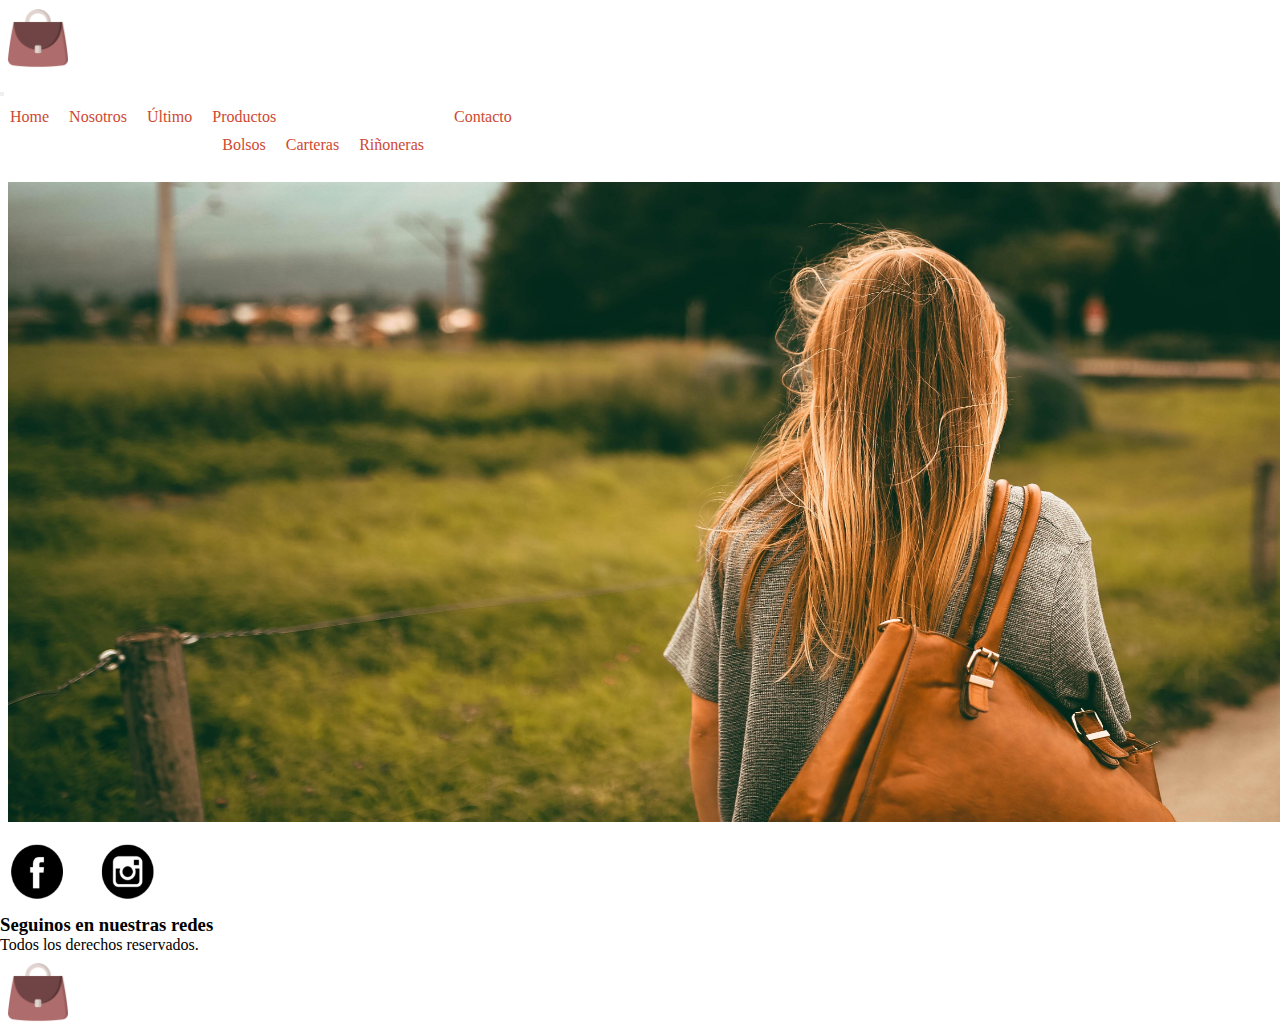
<file: index.html>
<!DOCTYPE html>
<html lang="es">
<head>
    <meta charset="UTF-8">
    <meta http-equiv="X-UA-Compatible" content="IE=edge">
    <meta name="viewport" content="width=device-width, initial-scale=1.0">
    <link rel="shortcut icon" href="favicon.png">
    <link rel="stylesheet" href="./style/style.css">
    <link href="https://cdn.jsdelivr.net/npm/bootstrap@5.2.3/dist/css/bootstrap.min.css" rel="stylesheet" integrity="sha384-rbsA2VBKQhggwzxH7pPCaAqO46MgnOM80zW1RWuH61DGLwZJEdK2Kadq2F9CUG65" crossorigin="anonymous"> 
    <title>BAGS Home</title>
</head>
<body>
  <div class="container">
    <header class="row bg-primary bg-opacity-75">
      <div class="col-lg-1 col-12">
        <a href="index.html"> <img src="favicon.png" height="60" width="60" alt="Logo"></a>
      </div>  
      <div class="col-lg-11 col-12">
        <nav class="navbar navbar-expand-lg">
          <div class="container-fluid">
            <button class="navbar-toggler"  type="button" data-bs-toggle="collapse" data-bs-target="#navbarSupportedContent" aria-controls="navbarSupportedContent" aria-expanded="false" aria-label="Toggle navigation" >
            <span class="navbar-toggler-icon"></span>
            </button>
              <!-- intente de mil formas todo el nav al final con justify-content-end y no hubo caso -->
            <div class="collapse navbar-collapse justify-content-end" id="navbarNav">
              <ul class="navbar-nav me-auto mb-2 mb-lg-0 ">
                <li class="nav-item">
                  <a class="nav-link active text-light fs-5 " aria-current="page" href="#">Home</a>
                </li>
                <li class="nav-item">
                  <a class="nav-link text-light fs-5" href="./pages/nosotros.html">Nosotros</a>
                </li>
                <li class="nav-item">
                  <a class="nav-link text-light fs-5" href="./pages/loultimo.html">Último</a>
                </li>
                <li class="nav-item dropdown">
                  <a class="nav-link dropdown-toggle text-light fs-5" href="#" role="button" data-bs-toggle="dropdown" aria-expanded="false">Productos
                  </a>
                    <!-- dirigi hacia las Subcategorias mediante ID. No es la idea original pero no encontre otro metodo mejor aun -->
                  <ul class="dropdown-menu fw-light">
                    <li><a class="dropdown-item fst-italic fs-5" href="./pages/productos.html#bolso">Bolsos</a></li>
                    <li><a class="dropdown-item fst-italic fs-5" href="./pages/productos.html#cartera">Carteras</a></li>
                    <li><a class="dropdown-item fst-italic fs-5" href="./pages/productos.html#riñonera">Riñoneras</a></li>
                  </ul>
                </li>
                <li class="nav-item">
                  <a class="nav-link text-light fs-5" href="./pages/contacto.html">Contacto</a>
                </li>
              </ul>
            </div>
          </div>
        </nav>
      </div>
    </header>    
    <main class="row">  
      <div class="col-lg-12 col-12">
        <img class="container-fluid" src="./img/imgfondo.jpg" height="640" width="1280" alt="imagen portada">
      </div>
    </main> 
    <footer class="row bg-primary bg-opacity-75">
      <div class="col-lg-2 col-12 ">
        <img src="./img/pngegg-2.png" height="60" width="150" alt="redes">
      </div>
      <div class="col-lg-9 col-12 text-light">
       <h3>Seguinos en nuestras redes</h3>
       <p> Todos los derechos reservados.</p>
      </div>
      <div class="col-lg-1 col-12">
        <img src="favicon.png" height="60" width="60" alt="Logo">
      </div>   
    </footer> 
  </div>
    <!-- link JS Bootstrap -->
  <script src="https://cdn.jsdelivr.net/npm/bootstrap@5.2.3/dist/js/bootstrap.bundle.min.js" integrity="sha384-kenU1KFdBIe4zVF0s0G1M5b4hcpxyD9F7jL+jjXkk+Q2h455rYXK/7HAuoJl+0I4" crossorigin="anonymous"></script>
</body>
</html>
</file>
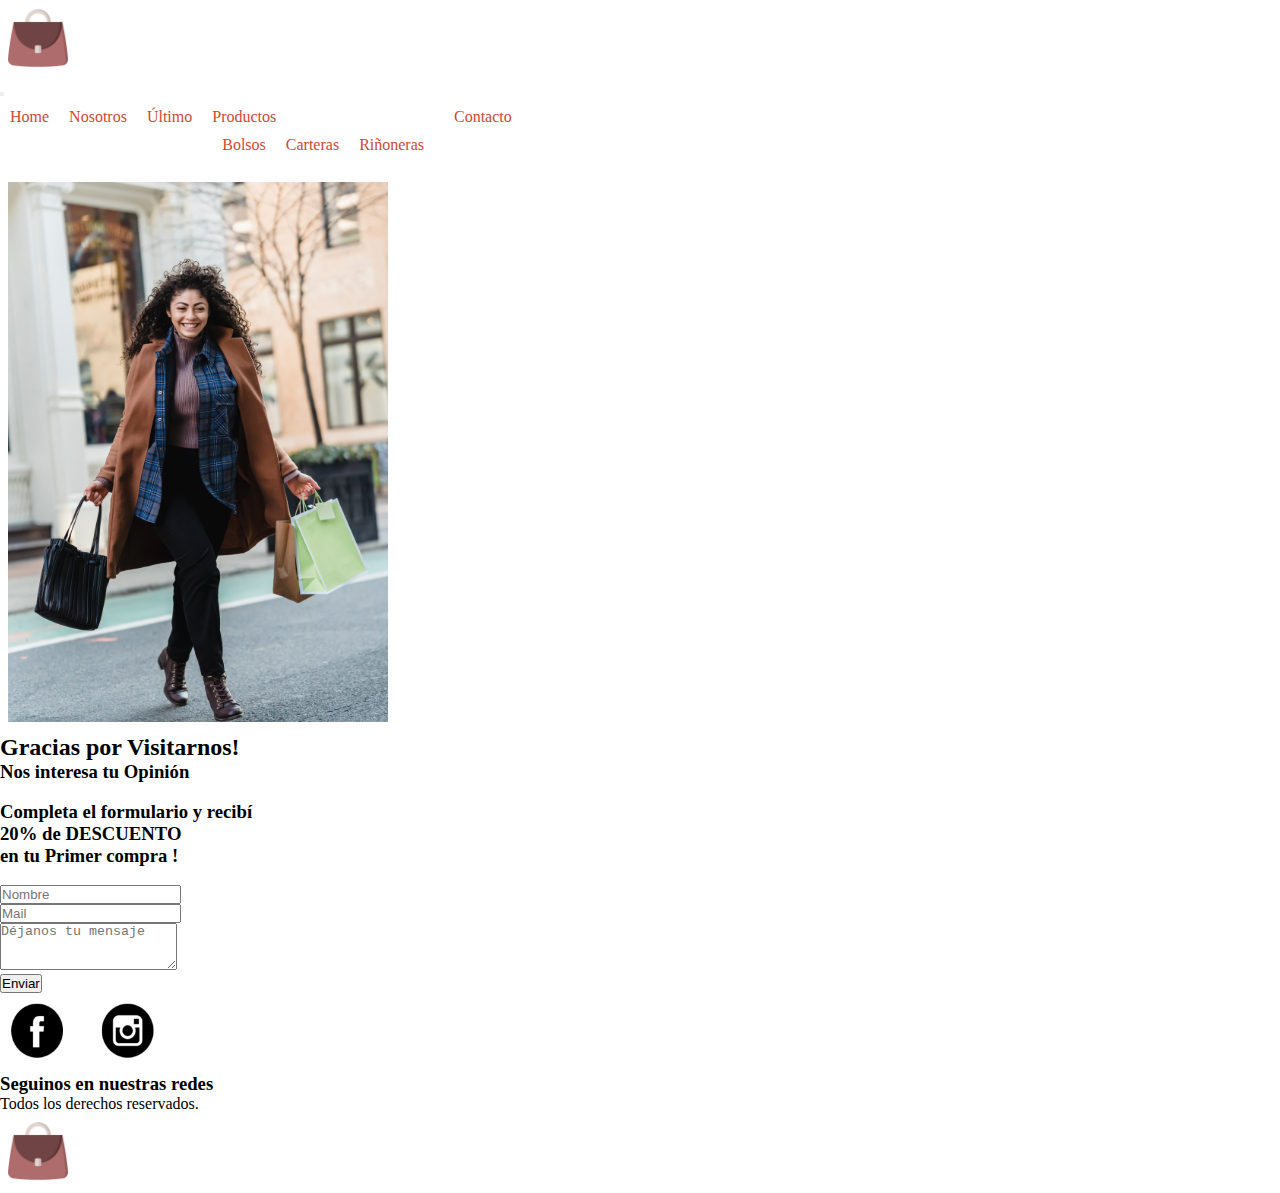
<file: pages/contacto.html>
<!DOCTYPE html>
<html lang="es">
<head>
    <meta charset="UTF-8">
    <meta http-equiv="X-UA-Compatible" content="IE=edge">
    <meta name="viewport" content="width=device-width, initial-scale=1.0">
    <link rel="shortcut icon" href="../favicon.png">
    <link rel="stylesheet" href="../style/style.css">
    <!-- link CSS bootstrap -->
    <link href="https://cdn.jsdelivr.net/npm/bootstrap@5.2.3/dist/css/bootstrap.min.css" rel="stylesheet" integrity="sha384-rbsA2VBKQhggwzxH7pPCaAqO46MgnOM80zW1RWuH61DGLwZJEdK2Kadq2F9CUG65" crossorigin="anonymous">
    <title>BAGS Contacto</title>
</head>
<body>
    <div class="container">
        <header class="row bg-primary bg-opacity-75">
            <div class="col-lg-1 col-12">
                <a href="../index.html"> <img src="../favicon.png" height="60" width="60" alt="Logo"></a>
            </div>  
            <div class="col-lg-11 col-12">
            <nav class="navbar navbar-expand-lg">
                <div class="container-fluid">
                  <button class="navbar-toggler"  type="button" data-bs-toggle="collapse" data-bs-target="#navbarSupportedContent" aria-controls="navbarSupportedContent" aria-expanded="false" aria-label="Toggle navigation" >
                    <span class="navbar-toggler-icon"></span>
                  </button>
                  <!-- intente de mil formas todo el nav al final con justify-content-end y no hubo caso -->
                  <div class="collapse navbar-collapse justify-content-end" id="navbarNav">
                    <ul class="navbar-nav me-auto mb-2 mb-lg-0 ">
                      <li class="nav-item">
                        <a class="nav-link active text-light fs-5 " aria-current="page" href="../index.html">Home</a>
                      </li>
                      <li class="nav-item">
                        <a class="nav-link text-light fs-5" href="nosotros.html">Nosotros</a>
                      </li>
                      <li class="nav-item">
                        <a class="nav-link text-light fs-5" href="loultimo.html">Último</a>
                      </li>
                      <li class="nav-item dropdown">
                        <a class="nav-link dropdown-toggle text-light fs-5" href="#" role="button" data-bs-toggle="dropdown" aria-expanded="false">
                          Productos
                        </a>
                        <!-- dirigi hacia las Subcategorias mediante ID. No es la idea original pero no encontre otro metodo mejor aun -->
                        <ul class="dropdown-menu fw-light">
                          <li><a class="dropdown-item fst-italic fs-5" href="productos.html#bolso">Bolsos</a></li>
                          <li><a class="dropdown-item fst-italic fs-5" href="productos.html#cartera">Carteras</a></li>
                          <li><a class="dropdown-item fst-italic fs-5" href="productos.html#riñonera">Riñoneras</a></li>
                        </ul>
                      </li>
                      <li class="nav-item">
                        <a class="nav-link text-light fs-5" href="#">Contacto</a>
                      </li>
                    </ul>
                  </div>
                </div>
              </nav>
            </div>
        </header> 
        <main class="row ">
          <div class="col-md-6 col-12 px-3 d-flex align-items-center">
            <img src="../img/imgcontact.jpg" height="540" width="380" alt="bolso mujer">
          </div>
              <div class="col-md-6 col-12 mt-4 px-5 ">
                <h2>Gracias por Visitarnos!</h2>
                <h3>Nos interesa tu Opinión </h3><br>
                <h3 class="bg-info text-center p-3" >Completa el formulario y recibí<br>20% de DESCUENTO  <br> en tu Primer compra !</h3>
                <br>
                    <!-- formulario -->
                <div class="mb-3">
                  <input type="name" class="form-control" id="exampleFormControlInput" placeholder="Nombre">
                </div>
                <div class="mb-3">
                  <input type="email" class="form-control" id="exampleFormControlInput1" placeholder="Mail">
                </div>
                <div class="mb-3">
                  <textarea class="form-control" id="exampleFormControlTextarea1" rows="3" placeholder="Déjanos tu mensaje"></textarea>
                <div class="col-12">
                  <button class="btn btn-primary mt-3  d-flex a" type="submit">Enviar</button>
                </div>
              </div>
        </main>
        <footer class="row bg-primary bg-opacity-75">
            <div class="d-flex justify-content-end">
                <div class="col-lg-2 col-1 ">
                    <img src="../img/pngegg-2.png" height="60" width="150" alt="redes">
                </div>
                <div class="col-lg-9 col-10 text-light container-fluid">
                    <h3>Seguinos en nuestras redes</h3>
                    <p> Todos los derechos reservados.</p>
                </div>
                <div class="col-lg-1 col-1">
                    <img src="../favicon.png" height="60" width="60" alt="Logo">
                </div>
            </div>    
        </footer>
        <!-- link JS Bootstrap -->
        <script src="https://cdn.jsdelivr.net/npm/bootstrap@5.2.3/dist/js/bootstrap.bundle.min.js" integrity="sha384-kenU1KFdBIe4zVF0s0G1M5b4hcpxyD9F7jL+jjXkk+Q2h455rYXK/7HAuoJl+0I4" crossorigin="anonymous"></script>
    </div>
    </body>
</html>
</file>
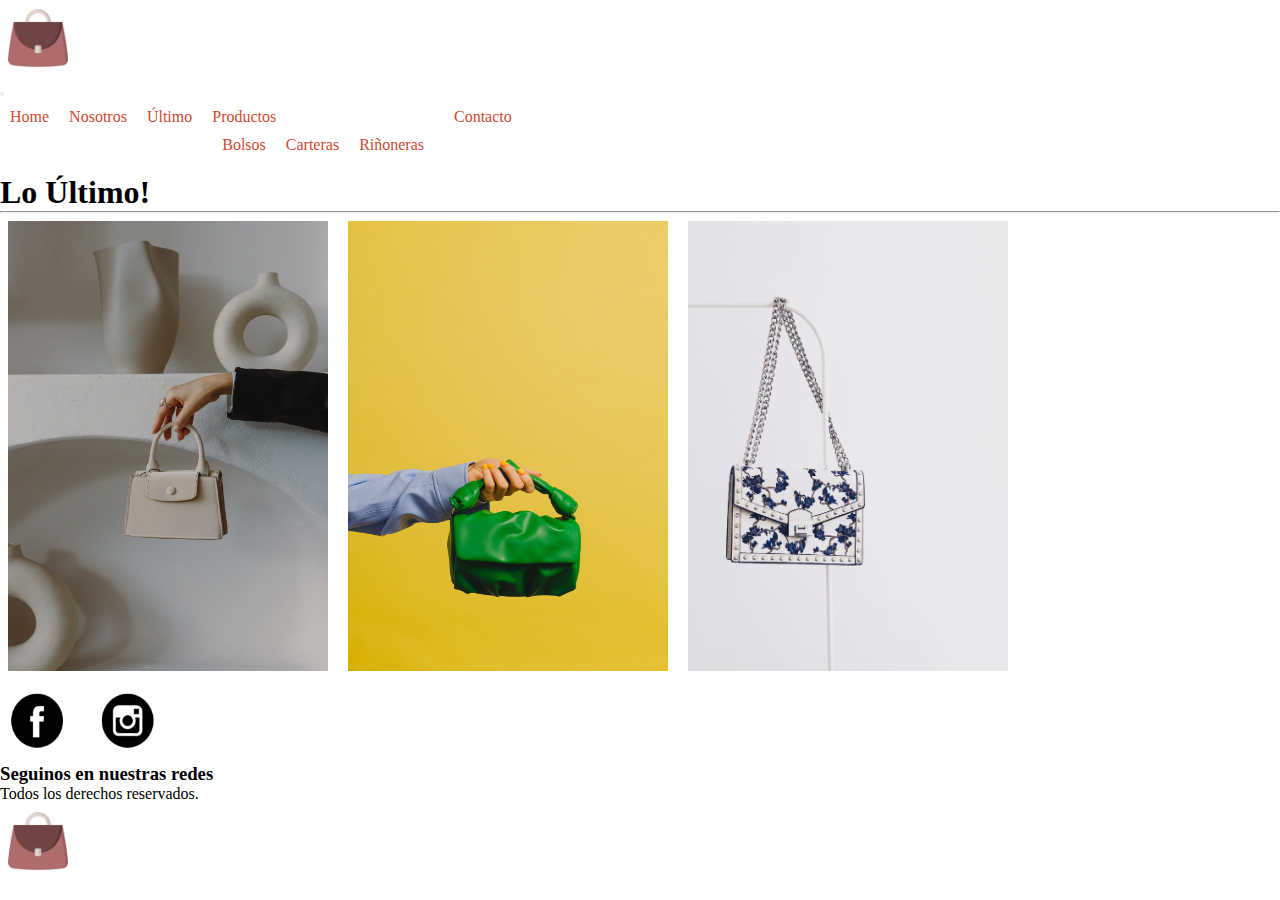
<file: pages/loultimo.html>
<!DOCTYPE html>
<html lang="es">
<head>
    <meta charset="UTF-8">
    <meta http-equiv="X-UA-Compatible" content="IE=edge">
    <meta name="viewport" content="width=device-width, initial-scale=1.0">
    <link rel="shortcut icon" href="../favicon.png">
    <link rel="stylesheet" href="../style/style.css">
    <link href="https://cdn.jsdelivr.net/npm/bootstrap@5.2.3/dist/css/bootstrap.min.css" rel="stylesheet" integrity="sha384-rbsA2VBKQhggwzxH7pPCaAqO46MgnOM80zW1RWuH61DGLwZJEdK2Kadq2F9CUG65" crossorigin="anonymous">
    <title>BAGS Lo Ultimo</title>
</head>
<body>
    <div class="container">
        <header class="row bg-primary bg-opacity-75">
            <div class="col-lg-1 col-12">
                <a href="../index.html"> <img src="../favicon.png" height="60" width="60" alt="Logo"></a>
            </div>  
            <div class="col-lg-11 col-12">
                <nav class="navbar navbar-expand-lg">
                    <div class="container-fluid">
                        <button class="navbar-toggler"  type="button" data-bs-toggle="collapse" data-bs-target="#navbarSupportedContent" aria-controls="navbarSupportedContent" aria-expanded="false" aria-label="Toggle navigation" >
                            <span class="navbar-toggler-icon"></span>
                        </button>
                                <!-- intente de mil formas todo el nav al final con justify-content-end y no hubo caso -->
                        <div class="collapse navbar-collapse justify-content-end" id="navbarNav">
                            <ul class="navbar-nav me-auto mb-2 mb-lg-0 ">
                            <li class="nav-item">
                                <a class="nav-link active text-light fs-5 " aria-current="page" href="../index.html">Home</a>
                            </li>
                            <li class="nav-item">
                                <a class="nav-link text-light fs-5" href="nosotros.html">Nosotros</a>
                            </li>
                            <li class="nav-item">
                            <a class="nav-link text-light fs-5" href="#">Último</a>
                            </li>
                            <li class="nav-item dropdown">
                            <a class="nav-link dropdown-toggle text-light fs-5" href="#" role="button" data-bs-toggle="dropdown" aria-expanded="false">Productos</a>
                                    <!-- dirigi hacia las Subcategorias mediante ID. No es la idea original pero no encontre otro metodo mejor aun -->
                            <ul class="dropdown-menu fw-light">
                                <li><a class="dropdown-item fst-italic fs-5" href="productos.html#bolso">Bolsos</a></li>
                                <li><a class="dropdown-item fst-italic fs-5" href="productos.html#cartera">Carteras</a></li>
                                <li><a class="dropdown-item fst-italic fs-5" href="productos.html#riñonera">Riñoneras</a></li>
                                </ul>
                                </li>
                                <li class="nav-item">
                                <a class="nav-link text-light fs-5" href="contacto.html">Contacto</a>
                                </li>
                            </ul>
                        </div>
                    </div>
                </nav>
            </div>
        </header> 
        <main class="row container-fluid">
            <div class="col-md-12 col-12 ms-3 px-2 mt-2">
                <h1>Lo Último!</h1>
                <hr>
            </div>    
            <div class="col-md-12 col-12 d-flex justify-content-between">
                <img class="shadow p-0 mb-3 bg-body rounded" src="../img/ult-1.jpg" height="450" width="320" alt="bolso crema">
                <img class="shadow p-0 mb-3 bg-body rounded" src="../img/ult-2.jpg" height="450" width="320" alt="bolso verde">
                <img class="shadow p-0 mb-3 bg-body rounded" src="../img/ult-3.jpg" height="450" width="320" alt="bolso floreado">
            </div>
        </main>
        <footer class="row bg-primary bg-opacity-75">
            <div class="col-lg-2 col-12 ">
                <img src="../img/pngegg-2.png" height="60" width="150" alt="redes">
            </div>
            <div class="col-lg-9 col-12 text-light">
                <h3>Seguinos en nuestras redes</h3>
                <p> Todos los derechos reservados.</p>
            </div>
            <div class="col-lg-1 col-12">
                <img src="../favicon.png" height="60" width="60" alt="Logo">
            </div>  
        </footer>
    </div>    
    <!-- link JS Bootstrap -->
    <script src="https://cdn.jsdelivr.net/npm/bootstrap@5.2.3/dist/js/bootstrap.bundle.min.js" integrity="sha384-kenU1KFdBIe4zVF0s0G1M5b4hcpxyD9F7jL+jjXkk+Q2h455rYXK/7HAuoJl+0I4" crossorigin="anonymous"></script>
</body>
</html>
</file>
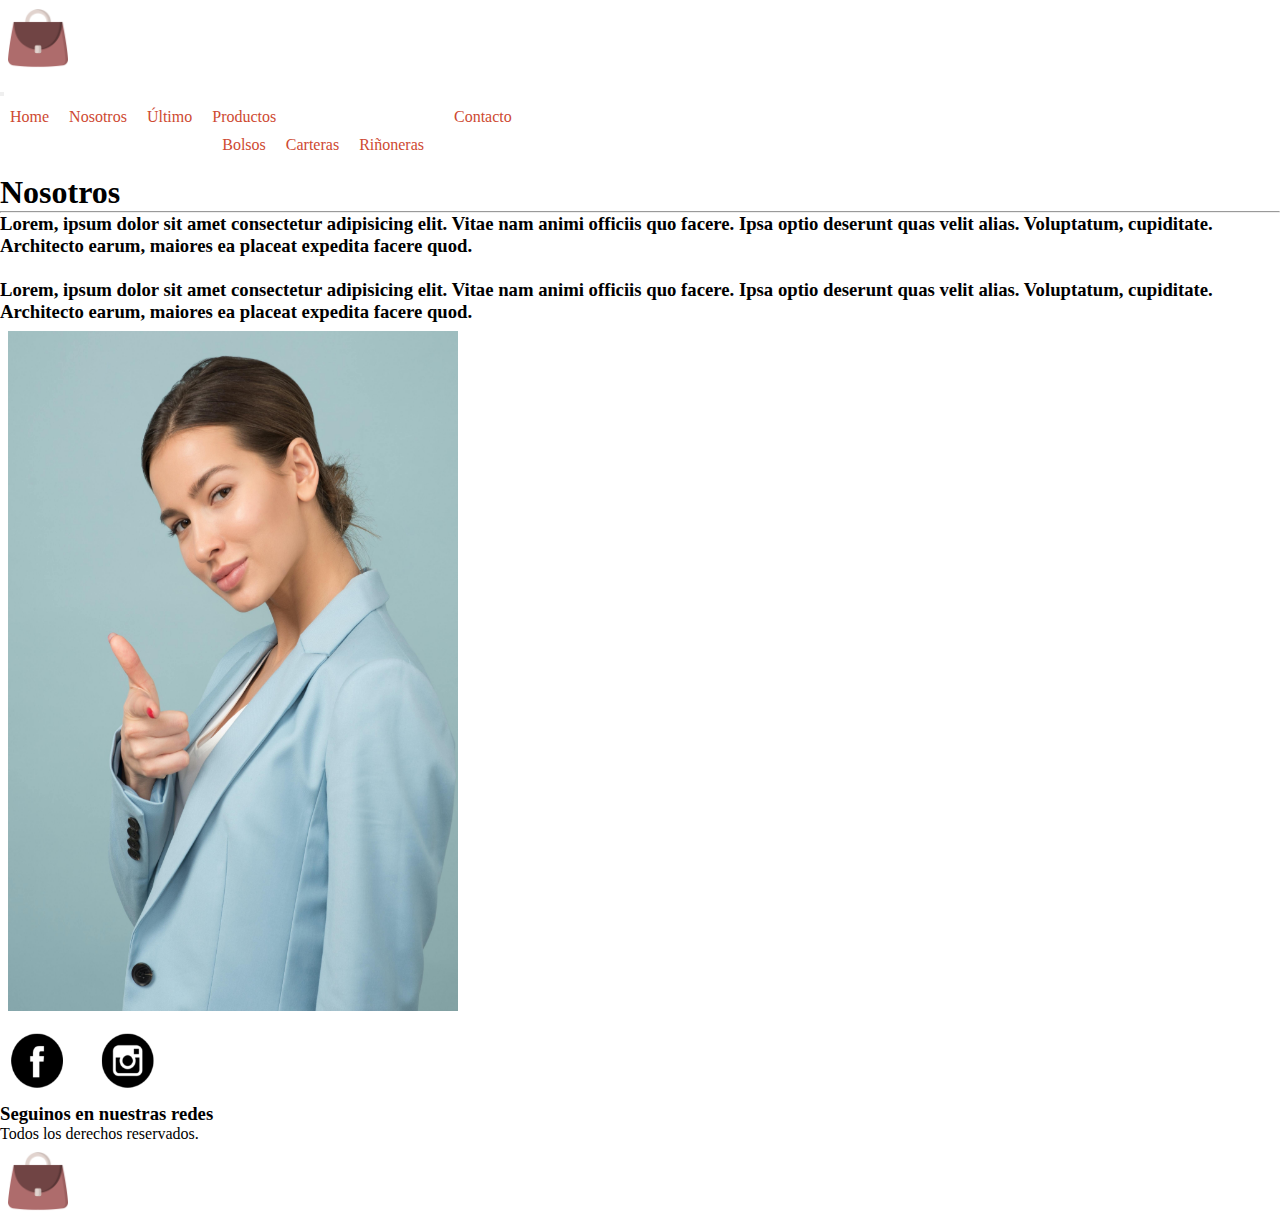
<file: pages/nosotros.html>
<!DOCTYPE html>
<html lang="es">
<head>
    <meta charset="UTF-8">
    <meta http-equiv="X-UA-Compatible" content="IE=edge">
    <meta name="viewport" content="width=device-width, initial-scale=1.0">
    <link rel="shortcut icon" href="../favicon.png">
    <link rel="stylesheet" href="../style/style.css">
    <link href="https://cdn.jsdelivr.net/npm/bootstrap@5.2.3/dist/css/bootstrap.min.css" rel="stylesheet" integrity="sha384-rbsA2VBKQhggwzxH7pPCaAqO46MgnOM80zW1RWuH61DGLwZJEdK2Kadq2F9CUG65" crossorigin="anonymous">
    <title>BAGS Nosotros</title>
</head>
<body>
    <div class="container">
        <header class="row bg-primary bg-opacity-75">
            <div class="col-lg-1 col-12">
                <a href="../index.html"> <img src="../favicon.png" height="60" width="60" alt="Logo"></a>
            </div>  
            <div class="col-lg-11 col-12">
                <nav class="navbar navbar-expand-lg">
                    <div class="container-fluid">
                        <button class="navbar-toggler"  type="button" data-bs-toggle="collapse" data-bs-target="#navbarSupportedContent" aria-controls="navbarSupportedContent" aria-expanded="false" aria-label="Toggle navigation" >
                            <span class="navbar-toggler-icon"></span>
                        </button>
                                    <!-- intente de mil formas todo el nav al final con justify-content-end y no hubo caso -->
                        <div class="collapse navbar-collapse justify-content-end" id="navbarNav">
                            <ul class="navbar-nav me-auto mb-2 mb-lg-0 ">
                                <li class="nav-item">
                                    <a class="nav-link active text-light fs-5 " aria-current="page" href="../index.html">Home</a>
                                </li>
                                <li class="nav-item">
                                    <a class="nav-link text-light fs-5" href="#">Nosotros</a>
                                </li>
                                <li class="nav-item">
                                    <a class="nav-link text-light fs-5" href="loultimo.html">Último</a>
                                </li>
                                <li class="nav-item dropdown">
                                    <a class="nav-link dropdown-toggle text-light fs-5" href="#" role="button" data-bs-toggle="dropdown" aria-expanded="false">Productos</a>
                                    <!-- dirigi hacia las Subcategorias mediante ID. No es la idea original pero no encontre otro metodo mejor aun -->
                                    <ul class="dropdown-menu fw-light">
                                    <li><a class="dropdown-item fst-italic fs-5" href="productos.html#bolso">Bolsos</a></li>
                                    <li><a class="dropdown-item fst-italic fs-5" href="productos.html#cartera">Carteras</a></li>
                                    <li><a class="dropdown-item fst-italic fs-5" href="productos.html#riñonera">Riñoneras</a></li>
                                    </ul>
                                    </li>
                                    <li class="nav-item">
                                    <a class="nav-link text-light fs-5" href="contacto.html">Contacto</a>
                                </li>
                            </ul>
                        </div>
                    </div>
              </nav>
            </div>
        </header> 
        <main class="row">
            <div class="col-12 px-3 ms-3 mt-2 text-md-start text-danger">
                <h1>Nosotros</h1>
                <hr>
            </div>
            <div class="col-md-8 col-12 fw-light px-3 d-flex align-items-center">
                <h3>
                Lorem, ipsum dolor sit amet consectetur adipisicing elit. Vitae nam animi officiis quo facere. Ipsa optio deserunt quas velit alias. Voluptatum, cupiditate. Architecto earum, maiores ea placeat expedita facere quod. <BR></BR>
                Lorem, ipsum dolor sit amet consectetur adipisicing elit. Vitae nam animi officiis quo facere. Ipsa optio deserunt quas velit alias. Voluptatum, cupiditate. Architecto earum, maiores ea placeat expedita facere quod.
                </h3>    
            </div>
            <div class="col-md-4 col-12">
                <img class="img-fluid" src="../img/diseñadora.jpg" height="680" width="450" alt="foto diseñadora">
            </div>
        </main>
        <footer class="row bg-primary bg-opacity-75">
                <div class="col-lg-2 col-12 ">
                    <img src="../img/pngegg-2.png" height="60" width="150" alt="redes">
                </div>
                <div class="col-lg-9 col-12 text-light">
                    <h3>Seguinos en nuestras redes</h3>
                    <p> Todos los derechos reservados.</p>
                </div>
                <div class="col-lg-1 col-12">
                    <img src="../favicon.png" height="60" width="60" alt="Logo">
                </div>
            </div>    
        </footer>
        <!-- link JS Bootstrap -->
        <script src="https://cdn.jsdelivr.net/npm/bootstrap@5.2.3/dist/js/bootstrap.bundle.min.js" integrity="sha384-kenU1KFdBIe4zVF0s0G1M5b4hcpxyD9F7jL+jjXkk+Q2h455rYXK/7HAuoJl+0I4" crossorigin="anonymous"></script>
    </div>    
    </body>
</html>
</file>
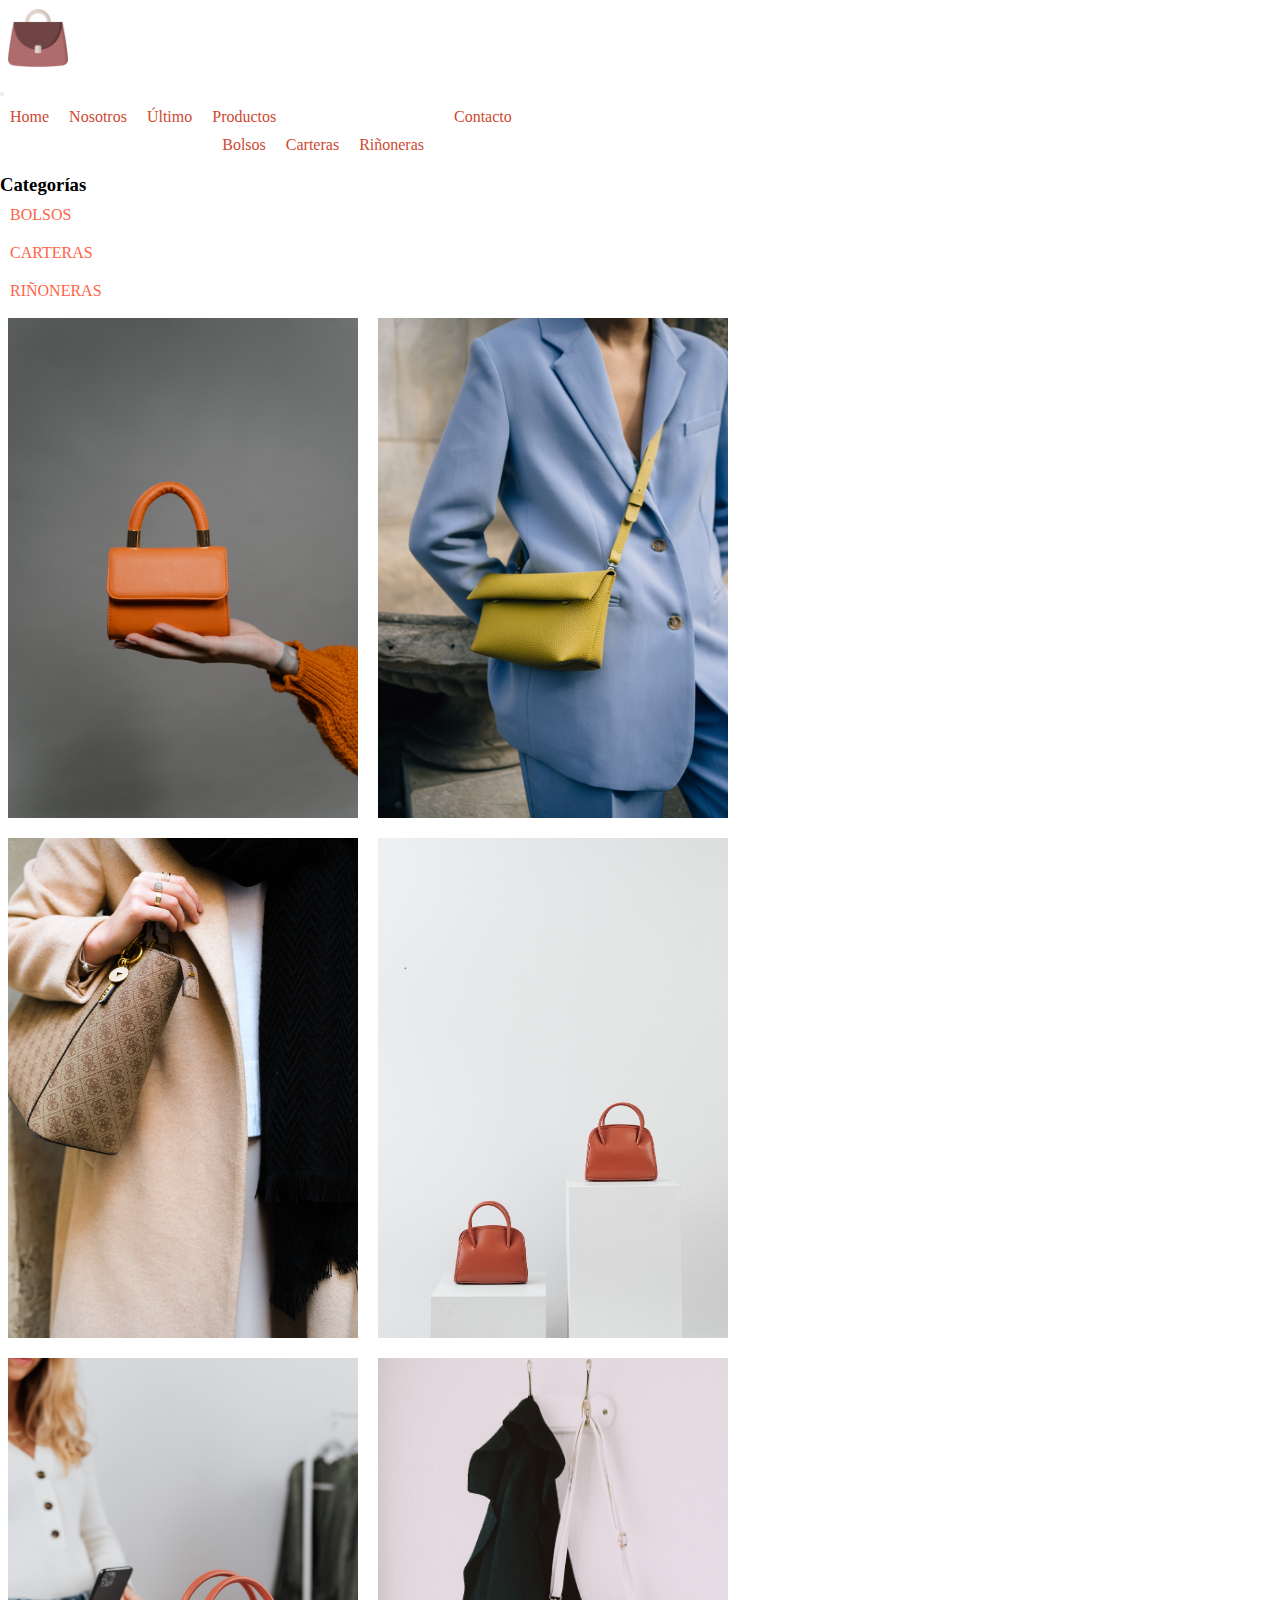
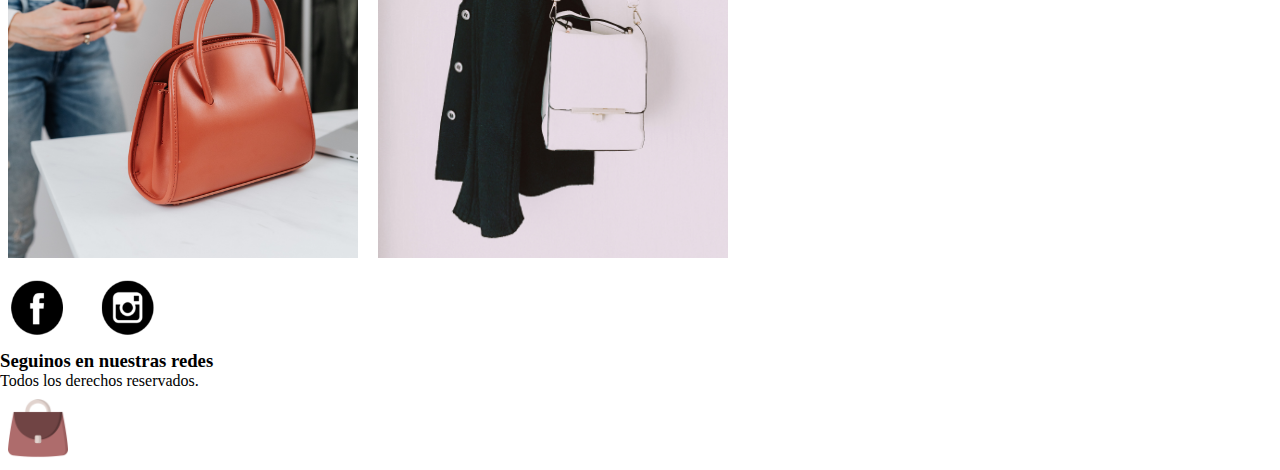
<file: pages/productos.html>
<!DOCTYPE html>
<html lang="es">
<head>
    <meta charset="UTF-8">
    <meta http-equiv="X-UA-Compatible" content="IE=edge">
    <meta name="viewport" content="width=device-width, initial-scale=1.0">
    <link rel="shortcut icon" href="../favicon.png">
    <link rel="stylesheet" href="../style/style.css">
    <link href="https://cdn.jsdelivr.net/npm/bootstrap@5.2.3/dist/css/bootstrap.min.css" rel="stylesheet" integrity="sha384-rbsA2VBKQhggwzxH7pPCaAqO46MgnOM80zW1RWuH61DGLwZJEdK2Kadq2F9CUG65" crossorigin="anonymous">
    <title>BAGS Productos</title>
</head>
<body>
  <div class="container">
        <header class="row bg-primary bg-opacity-75">
            <div class="col-lg-1 col-12">
                <a href="../index.html"> <img src="../favicon.png" height="60" width="60" alt="Logo"></a>
            </div> 
            <div class="col-lg-11 col-12">
                <nav class="navbar navbar-expand-lg">
                    <div class="container-fluid">
                        <button class="navbar-toggler"  type="button" data-bs-toggle="collapse" data-bs-target="#navbarSupportedContent" aria-controls="navbarSupportedContent" aria-expanded="false" aria-label="Toggle navigation" >
                        <span class="navbar-toggler-icon"></span>
                        </button>
                                        <!-- intente de mil formas todo el nav al final con justify-content-end y no hubo caso -->
                        <div class="collapse navbar-collapse justify-content-end" id="navbarNav">
                            <ul class="navbar-nav me-auto mb-2 mb-lg-0 ">
                                <li class="nav-item">
                                    <a class="nav-link active text-light fs-5 " aria-current="page" href="../index.html">Home</a>
                                </li>
                                <li class="nav-item">
                                    <a class="nav-link text-light fs-5" href="nosotros.html">Nosotros</a>
                                </li>
                                <li class="nav-item">
                                    <a class="nav-link text-light fs-5" href="loultimo.html">Último</a>
                                </li>
                                <li class="nav-item dropdown">
                                    <a class="nav-link dropdown-toggle text-light fs-5" href="#" role="button" data-bs-toggle="dropdown" aria-expanded="false">Productos</a>
                                        <!-- dirigi hacia las Subcategorias mediante ID. No es la idea original pero no encontre otro metodo mejor aun -->
                                    <ul class="dropdown-menu fw-light">
                                        <li><a class="dropdown-item fst-italic fs-5" href="#bolso">Bolsos</a></li>
                                        <li><a class="dropdown-item fst-italic fs-5" href="#cartera">Carteras</a></li>
                                        <li><a class="dropdown-item fst-italic fs-5" href="#riñonera">Riñoneras</a></li>
                                    </ul>
                                </li>
                                <li class="nav-item">
                                    <a class="nav-link text-light fs-5" href="contacto.html">Contacto</a>
                                </li>
                            </ul>    
                        </div>
                    </div>
                </nav>
            </div>
        </header> 
        <main class="row">
            <div class="col-md-12 col-12 p-3 d-flex justify-content-start"> 
                <h3>Categorías</h3>
                <ul class="align">
                    <li>BOLSOS</li>
                    <li>CARTERAS</li>
                    <li>RIÑONERAS</li>
                </ul>    
            </div>
            <div id="bolso" class="col-md-12 col-12 d-flex justify-content-around">
                <img src="../img/pexels-mart-production-8801089.jpg" height="500" width="350" alt="bolso mujer">
                <img src="../img/pexels-cottonbro-studio-10669657.jpg" height="500" width="350" alt="bolso mujer">
            </div>
            <div id="cartera" class="col-md-12 col-12 mt-5 d-flex justify-content-around">   
                <img src="../img/pexels-esra15045211.jpg" height="500" width="350" alt="bolso mujer">
                <img src="../img/pexels-karolina-grabowska-5706269.jpg" height="500" width="350" alt="bolso mujer">
            </div>    
            <div id="riñonera" class="col-md-12 col-12 mt-5 d-flex justify-content-around">    
                <img src="../img/pexels-karolina-grabowska-5717985.jpg" height="500" width="350" alt="bolso mujer">
                <img src="../img/pexels-lisa-fotios-1476055.jpg" height="500" width="350" alt="bolso mujer">
            </div>
        </main>
        <footer class="row bg-primary bg-opacity-75">
            <div class="d-flex justify-content-end">
                <div class="col-lg-2 col-12 ">
                    <img src="../img/pngegg-2.png" height="60" width="150" alt="redes">
                </div>
                <div class="col-lg-9 col-12 text-light">
                    <h3>Seguinos en nuestras redes</h3>
                    <p> Todos los derechos reservados.</p>
                </div>
                <div class="col-lg-1 col-12">
                    <img src="../favicon.png" height="60" width="60" alt="Logo">
                </div>
            </div>    
        </footer>
        <!-- link JS Bootstrap -->
        <script src="https://cdn.jsdelivr.net/npm/bootstrap@5.2.3/dist/js/bootstrap.bundle.min.js" integrity="sha384-kenU1KFdBIe4zVF0s0G1M5b4hcpxyD9F7jL+jjXkk+Q2h455rYXK/7HAuoJl+0I4" crossorigin="anonymous"></script>
    </div>
</body>
</html>
</file>
<file: style/style.css>
/* reset general */
*{
    margin: 0;
    padding: 0;
    box-sizing: border-box;
}

ul{list-style-type: none;display:flex;}
form{display:flex;flex-direction: column;}
li{padding:10px; text-decoration: none;color: tomato;}
a{text-decoration: none; color:rgb(206, 73, 49);transition:1s all;}
nav{justify-content: end;}
img{margin: .5em; justify-content: space-between;}

.align{display: block;}
</file>
